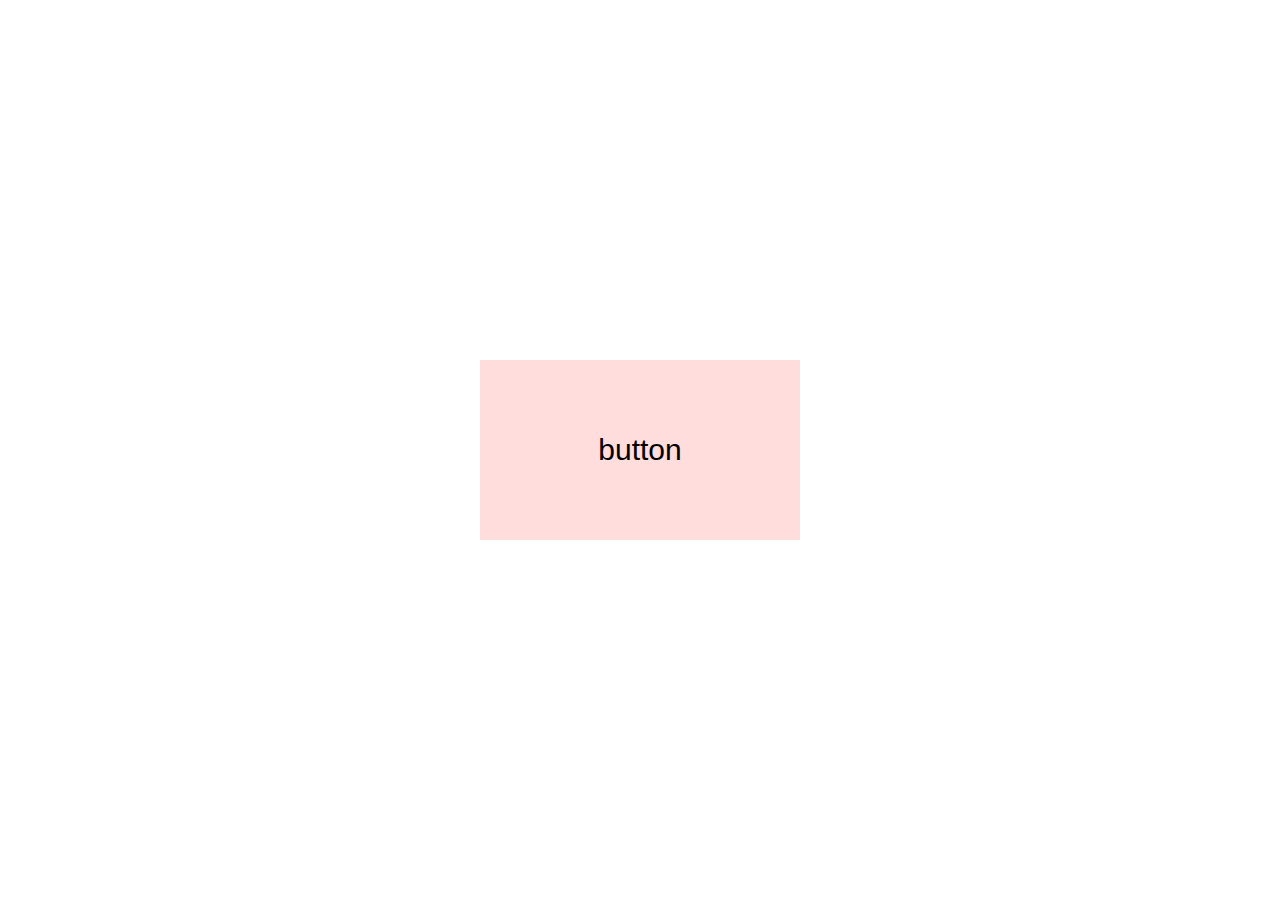
<file: 2_1/index.html>
<!DOCTYPE html>
<html>
<head>
  <meta charset="UTF-8">
  <title>クリックイベント</title>
  <link rel="stylesheet" type="text/css" href="base.css">
  <script src="https://ajax.googleapis.com/ajax/libs/jquery/3.2.1/jquery.min.js"></script>
  <script>
  $(function(){
    $('#button').on('click', function() {
      alert('ボタンをクリックしました');
    });
  });



  </script>
</head>
<body>
  <div id="wrapper">
    <div id="button">
      <p>button</p>
    </div><!-- button -->
  </div><!-- wrapper -->
</body>
</html>
</file>
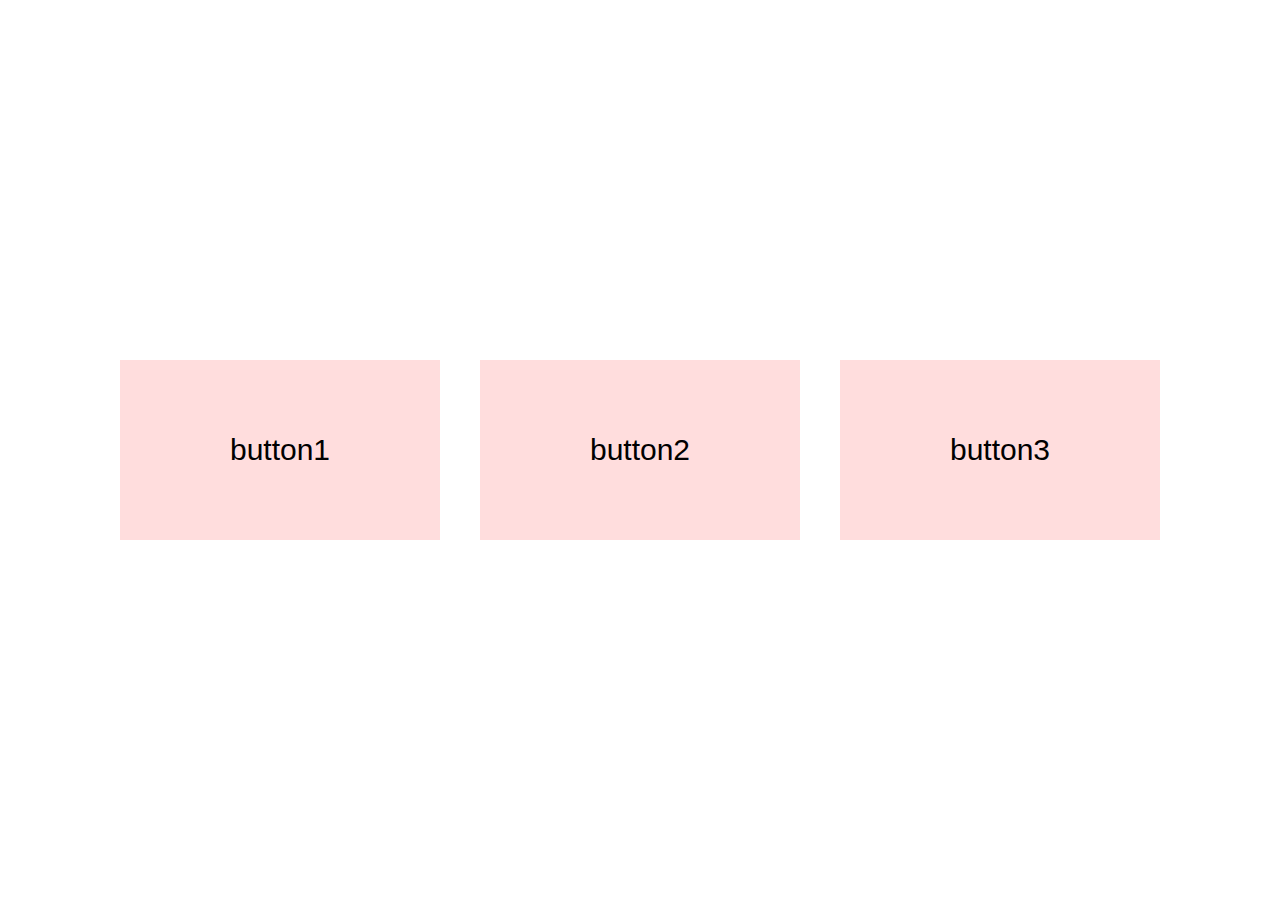
<file: 2_2/index.html>
<!DOCTYPE html>
<html>
<head>
  <meta charset="UTF-8">
  <title>クリックイベントと切り替え</title>
  <link rel="stylesheet" type="text/css" href="base.css">
  <script src="https://ajax.googleapis.com/ajax/libs/jquery/3.2.1/jquery.min.js"></script>  
  <script>
  $(function(){
    $(document).ready(function() {
      $('.button').click(function() {
        $('.button').removeClass("red");

        $(this).addClass("red");
      });
    });
  });
  </script>
</head>
<body>
  <div id="wrapper">
    <div id="button1" class="button">
      <p>button1</p>
    </div><!-- button1 -->
    <div id="button2" class="button">
      <p>button2</p>
    </div><!-- button2 -->
    <div id="button3" class="button">
      <p>button3</p>
    </div><!-- button3 -->
  </div><!-- wrapper -->
</body>
</html>
</file>
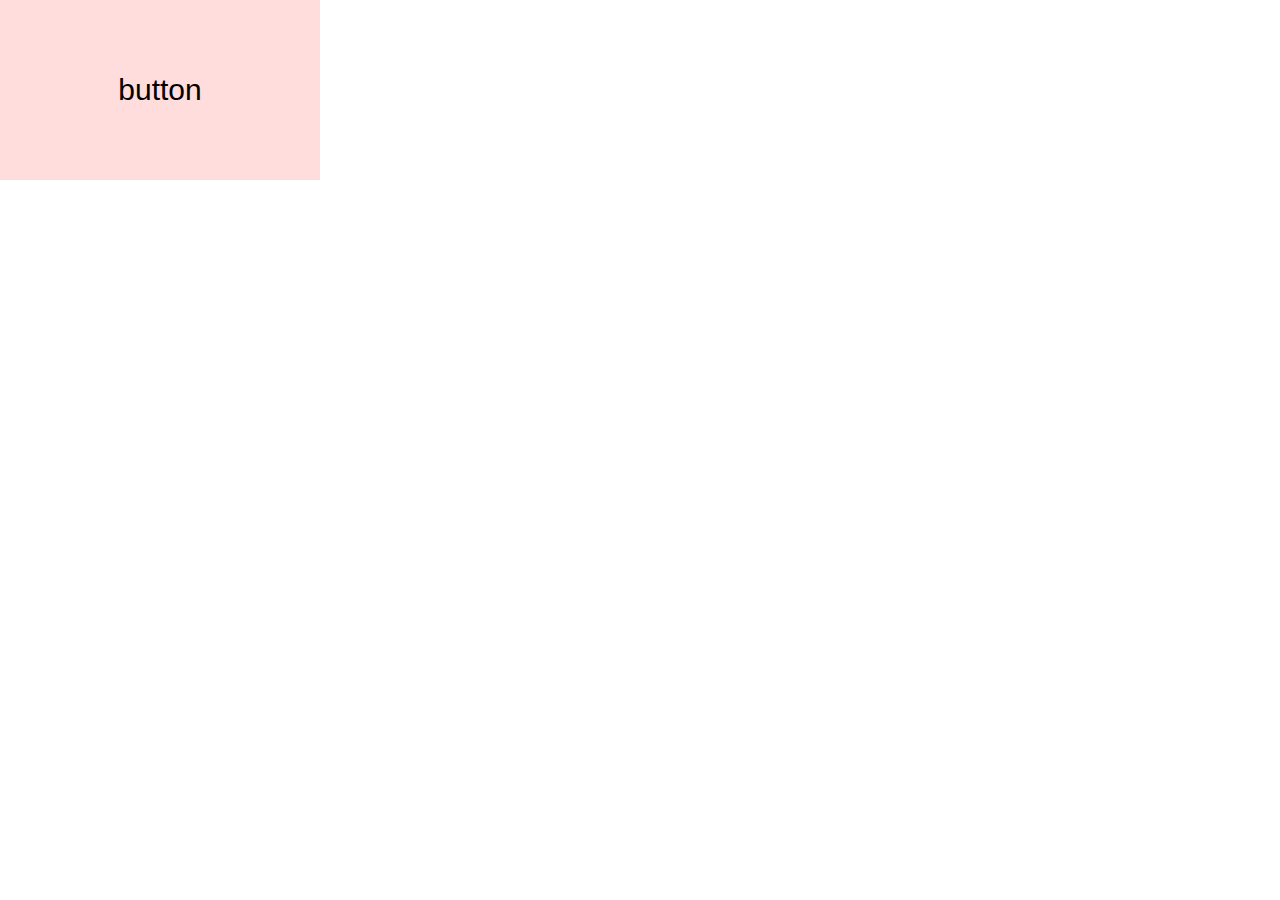
<file: 2_3/index.html>
<!DOCTYPE html>
<html>
<head>
  <meta charset="UTF-8">
  <title>アニメーション</title>
  <link rel="stylesheet" type="text/css" href="base.css">
  <script src="https://ajax.googleapis.com/ajax/libs/jquery/3.2.1/jquery.min.js"></script>  
  <script>
  $(function(){
    $(document).ready(function() {
      $('#button').click(function() {
        $('#button').animate({
          "left": "500px",
          "top": "300px"
        }, 1000);
      })
    })
  });
  </script>
</head>
<body>
  <div id="button">
    <p>button</p>
  </div><!-- button -->
</body>
</html>
</file>
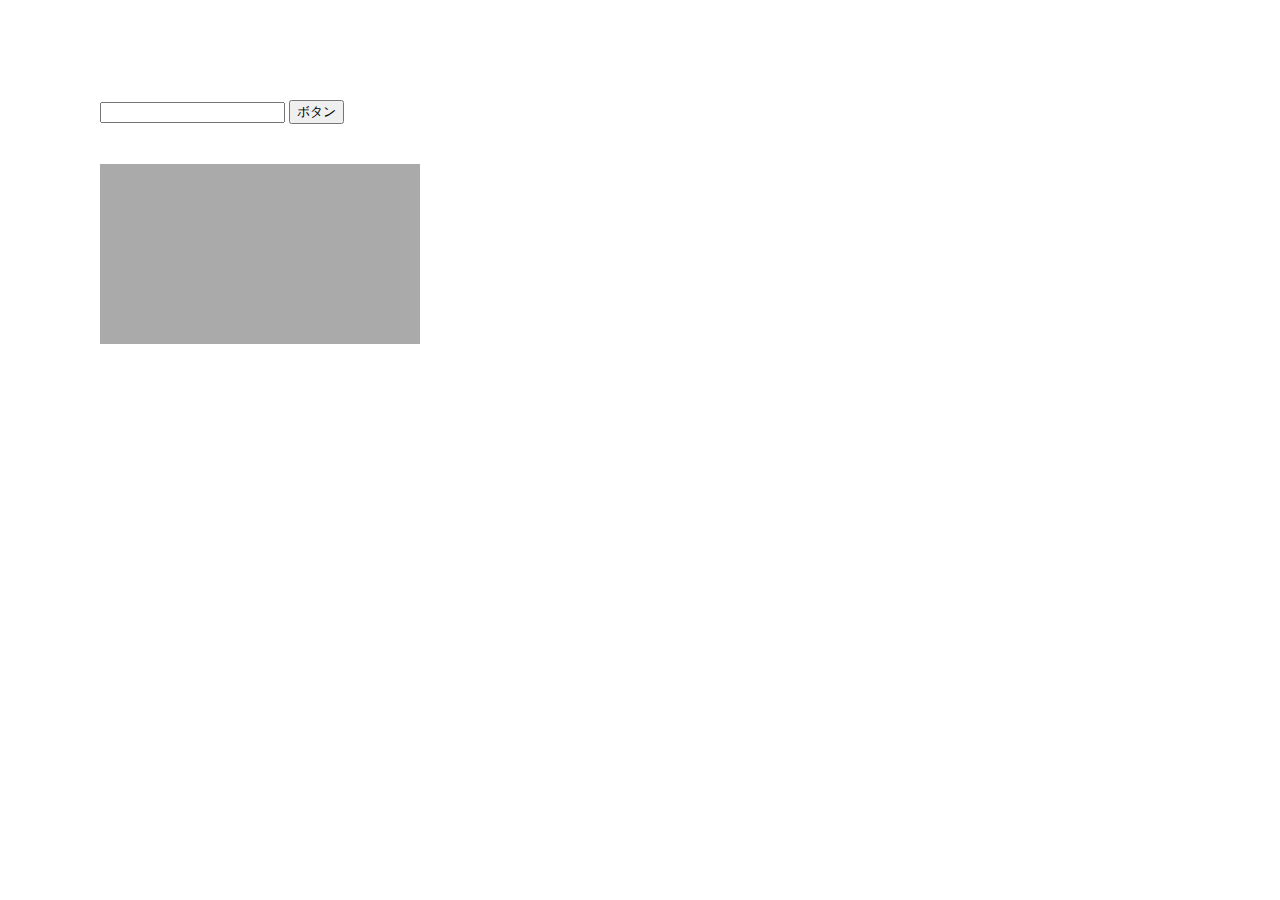
<file: 2_5/index.html>
<!DOCTYPE html>
<html>
<head>
  <meta charset="UTF-8">
  <title>if文</title>
  <link rel="stylesheet" type="text/css" href="base.css">
  <script src="https://ajax.googleapis.com/ajax/libs/jquery/3.2.1/jquery.min.js"></script>
  <script>
  $(function(){
    $('#button').click(function() {
      let inputValue = parseInt($('#value').val());
      
      switch(inputValue){
        case 1:
          $('#box').css({'background-color': 'red'});
          break;
        case 2:
          $('#box').css({'background-color': 'green'});
          break;
        case 3:
          $('#box').css({'background-color': 'blue'});
          break;
        default:
          break;
      }
    })
  });
  </script>
</head>
<body>
  <input type="text" id="value">
  <input type="button" id="button" value="ボタン">
  <div id="box">
  </div><!-- button -->
</body>
</html>
</file>
<file: 2_1/base.css>
@charset "UTF-8";
/* reset */
body, h1, h2, h3, h4, h5, h6, p, address,
ul, ol, li, dl, dt, dd, img, form, table, tr, th, td {
  margin: 0;
  padding: 0;
  border: none;
  font-style: normal;
  font-weight: normal;
  font-size: 100%;
  text-align: left;
  list-style-type: none;
  border-collapse: collapse;
}

textarea { font-size: 100%; vertical-align:middle;}
img { border-style: none; display: block; }
hr { display: none; }
em{font-style: normal}
input{line-height:auto;vertical-align:middle;}
strong.more{color:#c30}
a{text-decoration: none;}

html {

}

body {
  font-family:'ヒラギノ角ゴ Pro W3','Hiragino Kaku Gothic Pro','メイリオ',Meiryo,'ＭＳ Ｐゴシック',sans-serif;
}

* {
  -webkit-box-sizing: border-box;
  -moz-box-sizing: border-box;
  -o-box-sizing: border-box;
  -ms-box-sizing: border-box;
  box-sizing: border-box;
}

/* 上の部分は気にせずここから書く */
#wrapper {
  display: flex;
  justify-content: center;
  height: 100vh;
  align-items: center;
}

#button {
  margin: 0 20px;
  width: 320px;
  height: 180px;
  background-color: #fdd;
  cursor: pointer;
}

#button p {
  line-height: 180px;
  font-size: 30px;
  text-align: center;
}
</file>
<file: 2_2/base.css>
@charset "UTF-8";
/* reset */
body, h1, h2, h3, h4, h5, h6, p, address,
ul, ol, li, dl, dt, dd, img, form, table, tr, th, td {
  margin: 0;
  padding: 0;
  border: none;
  font-style: normal;
  font-weight: normal;
  font-size: 100%;
  text-align: left;
  list-style-type: none;
  border-collapse: collapse;
}

textarea { font-size: 100%; vertical-align:middle;}
img { border-style: none; display: block; }
hr { display: none; }
em{font-style: normal}
input{line-height:auto;vertical-align:middle;}
strong.more{color:#c30}
a{text-decoration: none;}

html {

}

body {
  font-family:'ヒラギノ角ゴ Pro W3','Hiragino Kaku Gothic Pro','メイリオ',Meiryo,'ＭＳ Ｐゴシック',sans-serif;
}

* {
  -webkit-box-sizing: border-box;
  -moz-box-sizing: border-box;
  -o-box-sizing: border-box;
  -ms-box-sizing: border-box;
  box-sizing: border-box;
}

/* 上の部分は気にせずここから書く */
#wrapper {
  display: flex;
  justify-content: center;
  height: 100vh;
  align-items: center;
}

.button {
  margin: 0 20px;
  width: 320px;
  height: 180px;
  background-color: #fdd;
  cursor: pointer;
}

.button p {
  line-height: 180px;
  font-size: 30px;
  text-align: center;
}

.red {
  background-color: red;
}
</file>
<file: 2_3/base.css>
@charset "UTF-8";
/* reset */
body, h1, h2, h3, h4, h5, h6, p, address,
ul, ol, li, dl, dt, dd, img, form, table, tr, th, td {
  margin: 0;
  padding: 0;
  border: none;
  font-style: normal;
  font-weight: normal;
  font-size: 100%;
  text-align: left;
  list-style-type: none;
  border-collapse: collapse;
}

textarea { font-size: 100%; vertical-align:middle;}
img { border-style: none; display: block; }
hr { display: none; }
em{font-style: normal}
input{line-height:auto;vertical-align:middle;}
strong.more{color:#c30}
a{text-decoration: none;}

html {

}

body {
  font-family:'ヒラギノ角ゴ Pro W3','Hiragino Kaku Gothic Pro','メイリオ',Meiryo,'ＭＳ Ｐゴシック',sans-serif;
}

* {
  -webkit-box-sizing: border-box;
  -moz-box-sizing: border-box;
  -o-box-sizing: border-box;
  -ms-box-sizing: border-box;
  box-sizing: border-box;
}

/* 上の部分は気にせずここから書く */

#button {
  position: absolute;
  width: 320px;
  height: 180px;
  background-color: #fdd;
  cursor: pointer;
}

#button p {
  line-height: 180px;
  font-size: 30px;
  text-align: center;
}
</file>
<file: 2_5/base.css>
@charset "UTF-8";
/* reset */
body, h1, h2, h3, h4, h5, h6, p, address,
ul, ol, li, dl, dt, dd, img, form, table, tr, th, td {
  margin: 0;
  padding: 0;
  border: none;
  font-style: normal;
  font-weight: normal;
  font-size: 100%;
  text-align: left;
  list-style-type: none;
  border-collapse: collapse;
}

textarea { font-size: 100%; vertical-align:middle;}
img { border-style: none; display: block; }
hr { display: none; }
em{font-style: normal}
input{line-height:auto;vertical-align:middle;}
strong.more{color:#c30}
a{text-decoration: none;}

html {

}

body {
  font-family:'ヒラギノ角ゴ Pro W3','Hiragino Kaku Gothic Pro','メイリオ',Meiryo,'ＭＳ Ｐゴシック',sans-serif;
  padding: 100px;
}

* {
  -webkit-box-sizing: border-box;
  -moz-box-sizing: border-box;
  -o-box-sizing: border-box;
  -ms-box-sizing: border-box;
  box-sizing: border-box;
}

/* 上の部分は気にせずここから書く */
#box {
  width: 320px;
  height: 180px;
  background-color: #aaa;
  margin-top: 40px;
}
</file>
